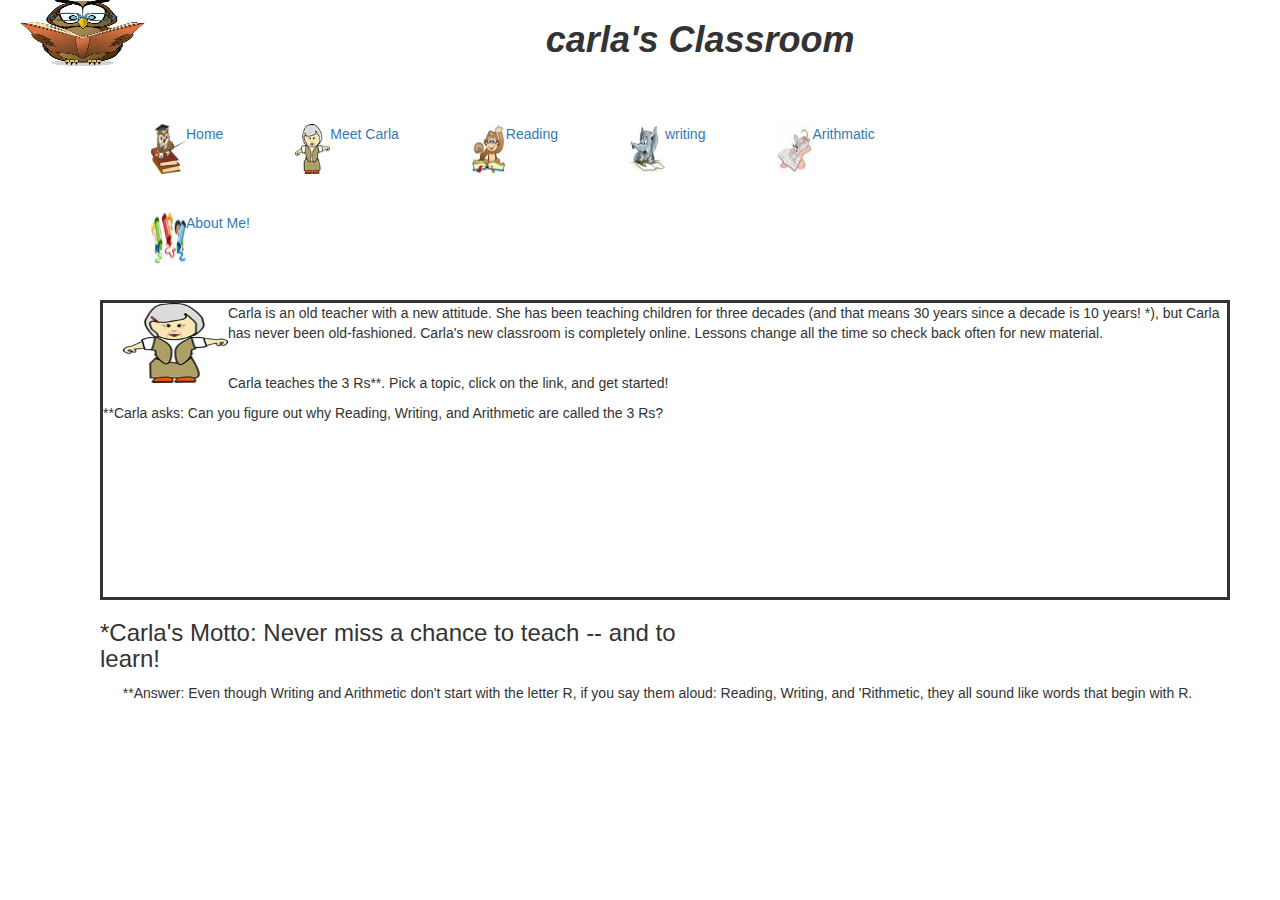
<file: index.html>
<!Doctype html>
<html lang="en">
<head>
<title>Javascript Project I</title>
<meta charset="utf-8">
  <meta name="viewport" content="width=device-width, initial-scale=1">
  <link rel="stylesheet" href="https://maxcdn.bootstrapcdn.com/bootstrap/3.3.7/css/bootstrap.min.css">
  <script src="https://ajax.googleapis.com/ajax/libs/jquery/3.3.1/jquery.min.js"></script>
  <script src="https://maxcdn.bootstrapcdn.com/bootstrap/3.3.7/js/bootstrap.min.js"></script>


	
<link rel="stylesheet" href="index.css">

</head>
<body>	
<div id="wrapper">
<div id="header">
	<div class="row">
	
		
			<div class="col-lg-5">
				<div class="header-logo">
				  <img src="images/owl.jpeg" width="125" height="66" class="floatleft">
				</div></div>
				<div class="col-lg-7">
				<div class="header-text"><h1><b><i> carla's Classroom</i></b></h1>
			</div>




</div>
</div>
</div>
<div id ="navigation"><ul>
 <li><a href="index.html" >
 <img src="images/owlr.jpg" width="35" height="50" target="blank">
Home</a></li>
 <li> <a href="Meetcarla.html" >
 <img src="images/carla_button.jpg" width="35" height="50" target="blank">
Meet Carla</a></li>
 <li> <a href="#" >
 <img src="images/read_button.jpg" width="35" height="50" target="blank">
Reading</a></li>
 <li> <a href="spelltest.html" >
 <img src="images/write_button.jpg" width="35" height="50" target="blank">
writing</a></li>
  <li><a href="Arithmatic.html" >
 <img src="images/arith_button.jpg" width="35" height="50" target="blank">
Arithmatic</a></li></ul>
<ul><li><a href="Aboutme.html" >
 <img src="images/carla_kids.jpg" width="35" height="50" target="blank">
About  Me!</a></li></ul>



</div>
<div id="content">

<p>
<img width="105" height="80" src="images/carla_pic.jpg">Carla is an old teacher with a new attitude.
 She has been teaching children for three decades (and that means 30 years since a decade is 10 years!
 <span class="style2">*</span>), but Carla has never been old-fashioned.
 Carla's new classroom is completely online. Lessons change all the time so check back often for new material.</p><br>
 <p>Carla teaches the 3 Rs<span class="style2">**</span>. Pick a topic, click on the link, and get started!</p>
<p><span class="style2">**</span>Carla asks: Can you figure out why Reading, Writing, and Arithmetic are called the 3 Rs? </p>
</div>
<div id="sub-content"><p>
<h3><span class="style1">*</span><span class="style3">Carla's Motto: </span><span class="style2">Never miss a chance to 
teach -- and to<br> learn!</span></h3></p>
</div>
<div id="footer">
<span class="specialh4">
<span class="style2">**</span>Answer: Even though Writing and Arithmetic don't start with the letter R, 
if you say them aloud: Reading, Writing, and 'Rithmetic, 
they all sound like words that begin with R. </span>
</div>
</div>

		
</body>
</html>
</file>
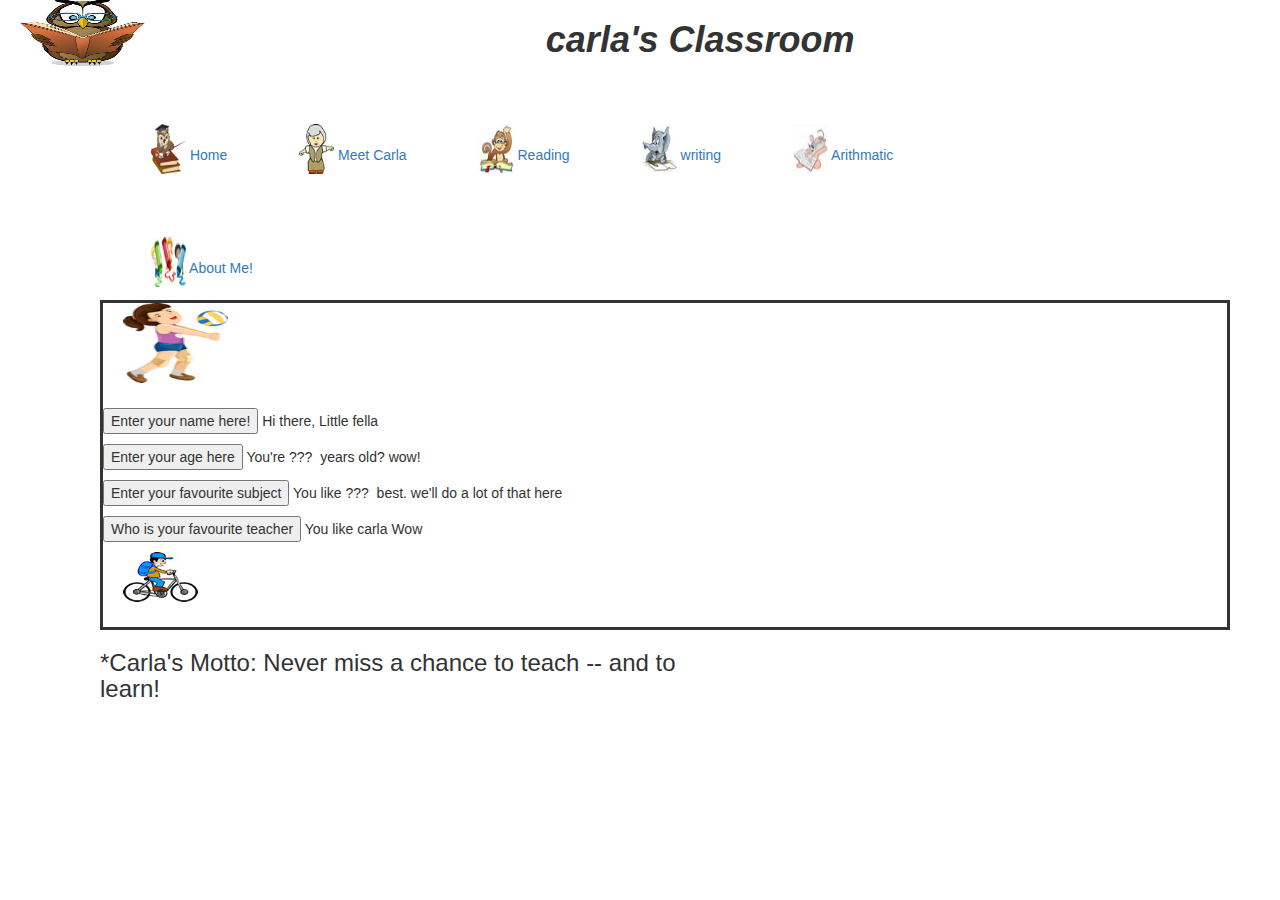
<file: Aboutme.html>
<!Doctype html>
<html lang="en">
<head>
<title>Javascript Project A</title>
<meta charset="utf-8">
  <meta name="viewport" content="width=device-width, initial-scale=1">
  <link rel="stylesheet" href="https://maxcdn.bootstrapcdn.com/bootstrap/3.3.7/css/bootstrap.min.css">
  <script src="https://ajax.googleapis.com/ajax/libs/jquery/3.3.1/jquery.min.js"></script>
  <script src="https://maxcdn.bootstrapcdn.com/bootstrap/3.3.7/js/bootstrap.min.js"></script>


<style>	
#wrapper{
         
         background-color:white;
         
		 }
#header{
      
		 height:100px;
}
.header-text{

font-family: Verdana,Arial,Helvetica,sans-serif;

padding-bottom: 20px;
font-size: 56pt;
}
#navigation{
     height:200px;
	 margin-left:105px;
	 }
ul {
    list-style-type: none;
    margin: 0;
    padding: 0;
    overflow: hidden;
   
}

li {
    float: left;
}

li a {
    display: block;
    
    text-align: center;
    padding: 24px 26px;
    text-decoration: none;
}

li a:hover {
    background-color: grey;
}	
#content {
border-style: solid;
margin-left:100px;
margin-right:50px;
}
img {
    
   
    margin: 0px 0px 15px 20px;
}
#sub-content{
   margin-left:100px;
   }	
   </style>
   <script>
   function getName()
   {var name=prompt("What's your name?"," ");
   document.getElementById('myName').innerHTML=name;
   }
    
	function getAge()
   {var age=prompt("How old are you?"," ");
   document.getElementById('myAge').innerHTML=age;
   }
    
	function getSubject()
   {var subject=prompt("What do you like best in school?"," ");
   document.getElementById('mySubject').innerHTML = subject;
   }
    
	function getTeacher()
   {var teacher=prompt("Who is your favourite teacher?"," ");
   document.getElementById('myTeacher').innerHTML = teacher;
   }
   </script>
   
</head>
<body>	
<div id="wrapper">
<div id="header">
	<div class="row">
	
		
			<div class="col-lg-5">
				<div class="header-logo">
				  <img src="images/owl.jpeg" width="125" height="66" class="floatleft">
				</div></div>
				<div class="col-lg-7">
				<div class="header-text"><h1><b><i> carla's Classroom</i></b></h1>
			</div>




</div>
</div>
</div>
<div id ="navigation"><ul>
 <li><a href="index.html" >
 <img src="images/owlr.jpg" width="35" height="50" target="blank">
Home</a></li>
 <li> <a href="#" >
 <img src="images/carla_button.jpg" width="35" height="50" target="blank">
Meet Carla</a></li>
 <li> <a href="#" >
 <img src="images/read_button.jpg" width="35" height="50" target="blank">
Reading</a></li>
 <li> <a href="#" >
 <img src="images/write_button.jpg" width="35" height="50" target="blank">
writing</a></li>
  <li><a href="#" >
 <img src="images/arith_button.jpg" width="35" height="50" target="blank">
Arithmatic</a></li></ul>
<ul><li><a href="Aboutme.html" >
 <img src="images/carla_kids.jpg" width="35" height="50" target="blank">
About  Me!</a></li></ul>



</div>
<div id="content">

<p>
<img width="105" height="80" src="images/basketball.jpg" class="floatleft"></p>
<p>
<button type="button" onclick="getName()">Enter your name here!
</button>
Hi there,<span id="myName"> Little fella</span>
</p>
<p><button type="button" onclick="getAge()">Enter your age here
</button>
You're <span id="myAge">??? </span>&nbsp;years old? wow!
</p>
<p><button type="button" onclick="getSubject()">Enter your favourite subject</button>
You like <span id="mySubject"> ??? </span>&nbsp;best.
we'll do a lot of that here</p>
<p><button type="button" onclick="getTeacher()">Who is your favourite teacher</button>
You like <span id="myTeacher"> carla</span>&nbsp;Wow
</p>

<p>
<img width="75" height="50" src="images/boy.jpg" class="floatright"></p>
</div>
<div id="sub-content"><p>
<h3><span class="style1">*</span><span class="style3">Carla's Motto: </span><span class="style2">Never miss a chance to 
teach -- and to<br> learn!</span></h3></p>
</div>
</div>

		
</body>
</html>
</file>
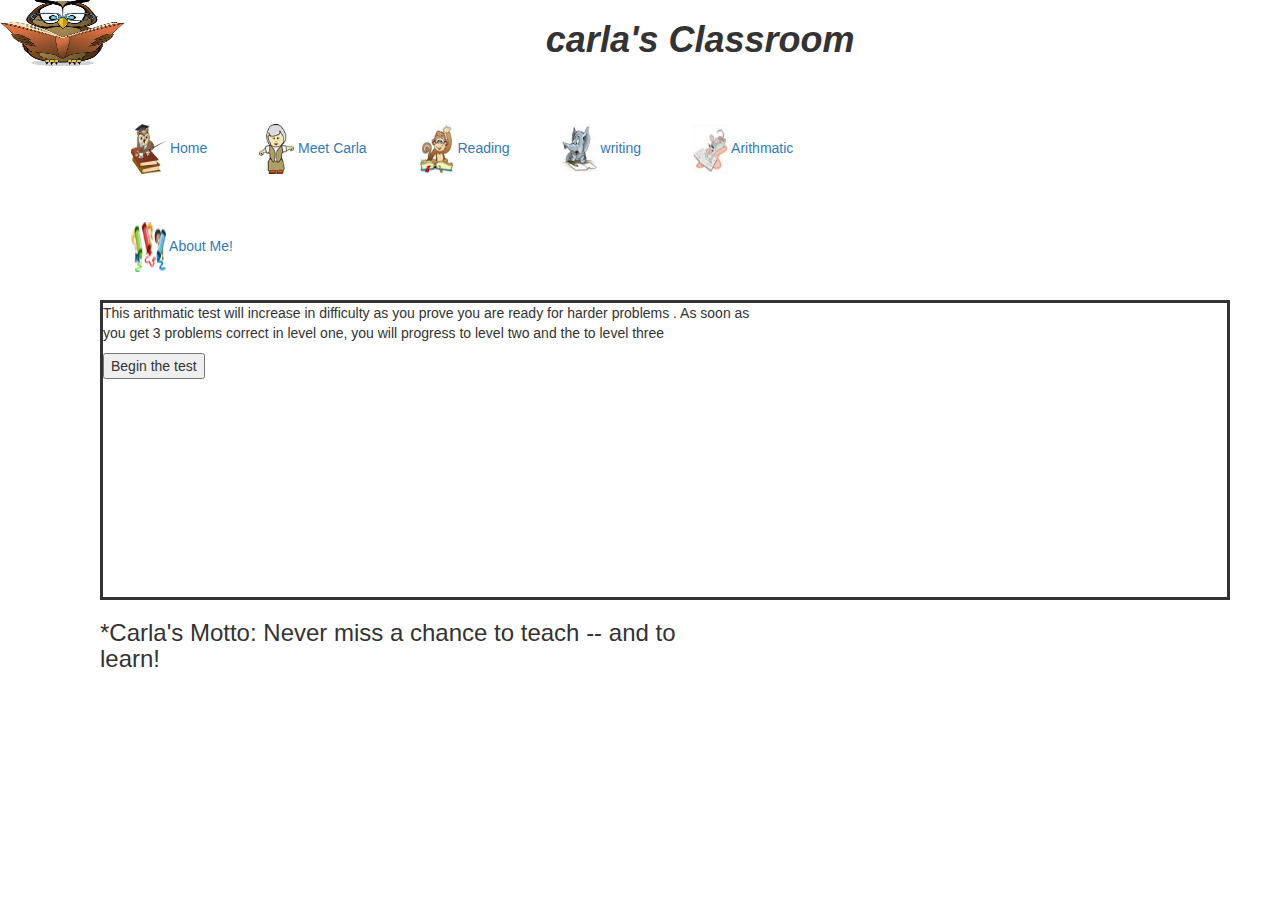
<file: Arithmatic.html>
<!Doctype html>
<html lang="en">
<head>
<title>Javascript Project I</title>
<meta charset="utf-8">
  <meta name="viewport" content="width=device-width, initial-scale=1">
  <link rel="stylesheet" href="https://maxcdn.bootstrapcdn.com/bootstrap/3.3.7/css/bootstrap.min.css">
  <script src="https://ajax.googleapis.com/ajax/libs/jquery/3.3.1/jquery.min.js"></script>
  <script src="https://maxcdn.bootstrapcdn.com/bootstrap/3.3.7/js/bootstrap.min.js"></script>


<style>	
#wrapper{
         
         background-color:white;
         
		 }
#header{
      
		 height:100px;
}
.header-text{

font-family: Verdana,Arial,Helvetica,sans-serif;

padding-bottom: 20px;
font-size: 56pt;
}
#navigation{
     height:200px;
	 margin-left:105px;
	 }
ul {
    list-style-type: none;
    margin: 0;
    padding: 0;
    overflow: hidden;
   
}

li {
    float: left;
}

li a {
    display: block;
    
    text-align: center;
    padding: 24px 26px;
    text-decoration: none;
}

li a:hover {
    background-color: grey;
}	
#content {
border-style: solid;
margin-left:100px;
margin-right:50px;
height:300px;
}

#sub-content{
   margin-left:100px;
   }	
#footer{
text-align:center;
 margin-left:50px;
margin-right:15px;
} 
</style>
<script>
function addIt()
{
	var num1a =0;
	var num1b =0;
	var sum1 =0;
		var count1 = 0;
		var response =" ";
			var result = " ";
levelOne();
function levelOne ()
{
var num1a = (Math.floor(Math.random()*10)) +1;
var num1b = (Math.floor(Math.random()*10)) +1;
var sum1 = num1a + num1b;
var response = parseInt(prompt("what is the sum of" +num1a + "and " +num1b +"?"));
if ( response ==sum1)
{
count1 =count1 +1;
result ="correct";
alert (result);
}
else 
{
result ="Incorrect";
alert(result);
}
if (count1 ==3)
{
levelTwo();
return;
}

var num1a = (Math.floor(Math.random()*10)) +1;
var num1b = (Math.floor(Math.random()*10)) +1;
var sum1 = num1a +num1b;
var response = parseInt(prompt("what is the sum of" +num1a + "and " +num1b +"?"));
if ( response ==sum1)
{
count1 =count1 +1;
result ="correct";
alert (result);
}
else 
{
result ="Incorrect";
alert(result);
}
if (count1 ==3)
{
levelTwo();
return;
}
var num1a = (Math.floor(Math.random()*10)) +1;
var num1b = (Math.floor(Math.random()*10)) +1;
var sum1 = num1a +num1b;
var response = parseInt(prompt("what is the sum of" +num1a + "and " +num1b +"?"));
if ( response ==sum1)
{
count1 =count1 +1;
result ="correct";
alert (result);
}
else 
{
result ="Incorrect";
alert(result);
}
if (count1 ==3)
{
levelTwo();
return;
}
else 
{
aalert ("you need more practice at this level.");
return;
}
}
 function leveTwo()
 {
 var count2 =0 ;
   alert("You areat level two");
   var num2a = (Math.floor(Math.random()*100)) +1;
	var num2b = (Math.floor(Math.random()*100)) +1;
	var sum2 = num2a +num2b;
	var response = parseInt(prompt("what is the sum of" +num2a + "and " +num2b +"?"));
if ( response ==sum2)
{
count2 =count2 +1;
result ="correct";
alert (result);
}
else 
{
result ="Incorrect";
alert(result);
}
if (count2 ==3)
{
levelThree();
return;
}
var num2a = (Math.floor(Math.random()*100)) +1;
	var num2b = (Math.floor(Math.random()*100)) +1;
	var sum2 = num2a +num2b;
	var response = parseInt(prompt("what is the sum of" +num2a + "and " +num2b +"?"));
if ( response ==sum2)
{
count2 =count2 +1;
result ="correct";
alert (result);
}
else 
{
result ="Incorrect";
alert(result);
}
if (count2 ==3)
{
levelThree();
return;
}
var num2a = (Math.floor(Math.random()*100)) +1;
	var num2b = (Math.floor(Math.random()*100)) +1;
	var sum2 = num2a +num2b;
	var response = parseInt(prompt("what is the sum of" +num2a + "and " +num2b +"?"));
if ( response ==sum2)
{
count2 =count2 +1;
result ="correct";
alert (result);
}
else 
{
result ="Incorrect";
alert(result);
}
if (count2 ==3)
{
levelThree();
return;
}
else 
{
alert ("you need more practice at this level");
return;
}
function levelThree()
{
  var count3=0;
alert ("you are at level three");
	var num3a = (Math.floor(Math.random()*100)) +1;
	var num3b = (Math.floor(Math.random()*100)) +1;
	var sum3 = num3a +num3b;
	var response = parseInt(prompt("what is the sum of" +num3a + "and " +num3b +"?"));
if ( response ==sum3)
{
count3 =count3 +1;
result ="correct";
alert (result);
}
else 
{
result ="Incorrect";
alert(result);
}
if (count3 ==3)
{
 alert (" That all folks! proceed to multiplication now!");
 
return;
}  

	var num3a = (Math.floor(Math.random()*100)) +1;
	var num3b = (Math.floor(Math.random()*100)) +1;
	var num3c = (Math.floor(Math.random()*100)) +1;
	var sum3 = num3a +num3b +num3c;
	var response = parseInt(prompt("what is the sum of" +num3a + "and " +num3b + " and" +num3c +"?"));
if ( response ==sum3)
{
count3 =count3 +1;
result ="correct";
alert (result);
}
else 
{
result ="Incorrect";
alert(result);
}
if (count3 ==3)
{
 alert (" That all folks! proceed to multiplication now!");
 
return;
}  

var num3a = (Math.floor(Math.random()*100)) +1;
	var num3b = (Math.floor(Math.random()*100)) +1;
	var num3c = (Math.floor(Math.random()*100)) +1;
	var sum3 = num3a +num3b +num3c;
	var response = parseInt(prompt("what is the sum of" +num3a + "and " +num3b + " and" +num3c +"?"));
if ( response ==sum3)
{
count3 =count3 +1;
result ="correct";
alert (result);
}
else 
{
result ="Incorrect";
alert(result);
}
if (count3 ==3)
{
 alert (" Thats all folks! proceed to multiplication now!");
 return;
}  
else 
{
alert("thats all folks ! but you need more practice at this level");
return;
}
}
} 






</script>


</head>
<body>	
<div id="wrapper">
<div id="header">
	<div class="row">
	
		
			<div class="col-lg-5">
				<div class="header-logo">
				  <img src="images/owl.jpeg" width="125" height="66" class="floatleft">
				</div></div>
				<div class="col-lg-7">
				<div class="header-text"><h1><b><i> carla's Classroom</i></b></h1>
			</div>




</div>
</div>
</div>
<div id ="navigation"><ul>
 <li><a href="index.html" >
 <img src="images/owlr.jpg" width="35" height="50" target="blank">
Home</a></li>
 <li> <a href="Meetcarla.html" >
 <img src="images/carla_button.jpg" width="35" height="50" target="blank">
Meet Carla</a></li>
 <li> <a href="#" >
 <img src="images/read_button.jpg" width="35" height="50" target="blank">
Reading</a></li>
 <li> <a href="spelltest.html" >
 <img src="images/write_button.jpg" width="35" height="50" target="blank">
writing</a></li>
  <li><a href="Arithmatic.html" >
 <img src="images/arith_button.jpg" width="35" height="50" target="blank">
Arithmatic</a></li></ul>
<ul><li><a href="Aboutme.html" >
 <img src="images/carla_kids.jpg" width="35" height="50" target="blank">
About  Me!</a></li></ul>



</div>
<div id="content">
<p>
This arithmatic test will increase in difficulty as you prove you are ready for harder problems . 
As soon as<br> you get 3 problems correct in level one, you will progress to level two and the to level three </p>
<p><input type = "button" onclick ="addIt()" value = "Begin the test"></p>
</div>
<div id="sub-content"><p>
<h3><span class="style1">*</span><span class="style3">Carla's Motto: </span>
<span class="style2">Never miss a chance to 
teach -- and to<br> learn!</span></h3></p>
</div>
</div>

		
</body>
</html>
</file>
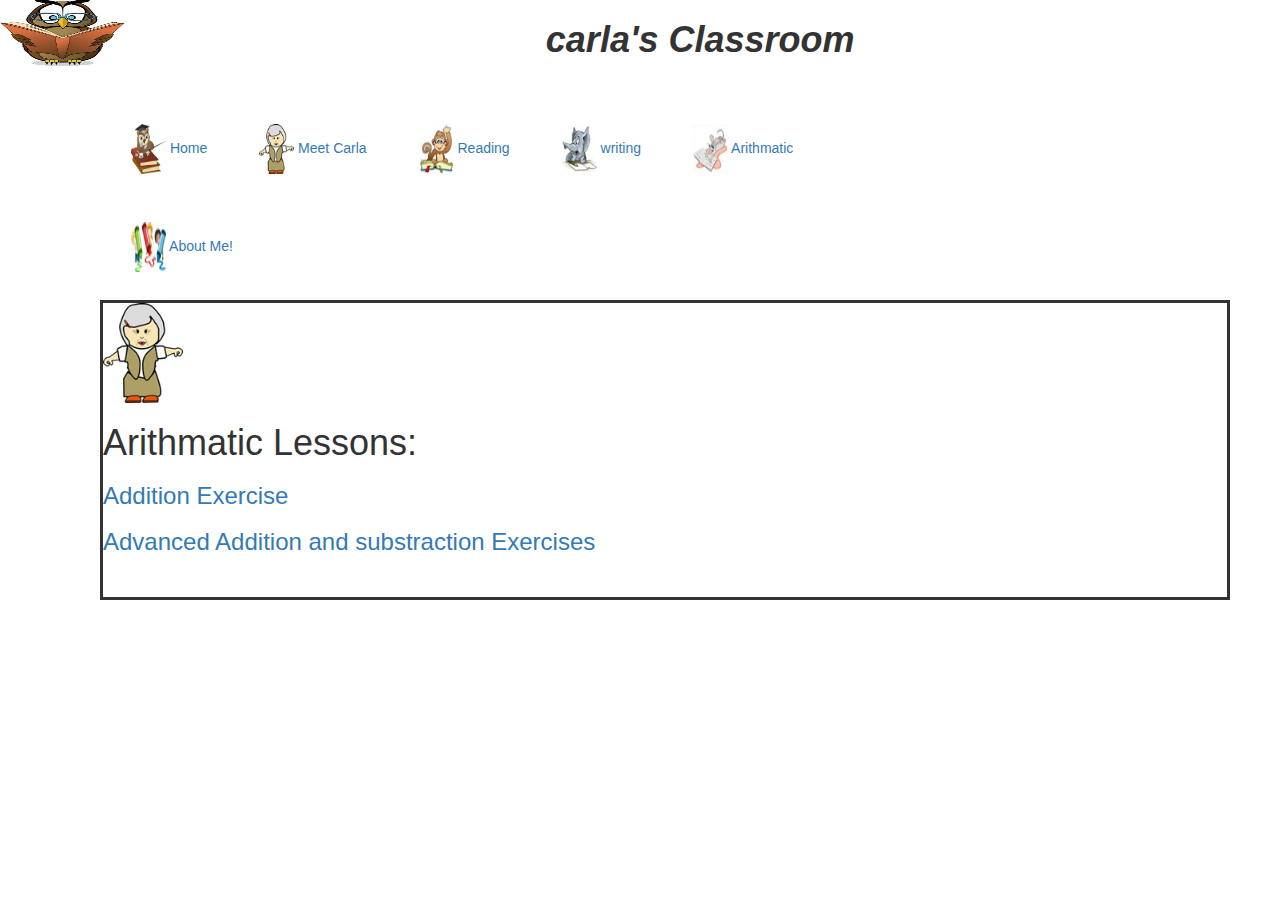
<file: Mathtest.html>
<!Doctype html>
<html lang="en">
<head>
<title>Javascript Project I</title>
<meta charset="utf-8">
  <meta name="viewport" content="width=device-width, initial-scale=1">
  <link rel="stylesheet" href="https://maxcdn.bootstrapcdn.com/bootstrap/3.3.7/css/bootstrap.min.css">
  <script src="https://ajax.googleapis.com/ajax/libs/jquery/3.3.1/jquery.min.js"></script>
  <script src="https://maxcdn.bootstrapcdn.com/bootstrap/3.3.7/js/bootstrap.min.js"></script>


<style>	
#wrapper{
         
         background-color:white;
         
		 }
#header{
      
		 height:100px;
}
.header-text{

font-family: Verdana,Arial,Helvetica,sans-serif;

padding-bottom: 20px;
font-size: 56pt;
}
#navigation{
     height:200px;
	 margin-left:105px;
	 }
ul {
    list-style-type: none;
    margin: 0;
    padding: 0;
    overflow: hidden;
   
}

li {
    float: left;
}

li a {
    display: block;
    
    text-align: center;
    padding: 24px 26px;
    text-decoration: none;
}

li a:hover {
    background-color: grey;
}	
#content {
border-style: solid;
margin-left:100px;
margin-right:50px;
height:300px;
}

#sub-content{
   margin-left:100px;
   }	
#footer{
text-align:center;
 margin-left:50px;
margin-right:15px;
} 
</script>
</style>
</script>
</head>
<body>	
<div id="wrapper">
<div id="header">
	<div class="row">
	
		
			<div class="col-lg-5">
				<div class="header-logo">
				  <img src="images/owl.jpeg" width="125" height="66" class="floatleft">
				</div></div>
				<div class="col-lg-7">
				<div class="header-text"><h1><b><i> carla's Classroom</i></b></h1>
			</div>




</div>
</div>
</div>
<div id ="navigation"><ul>
 <li><a href="index.html" >
 <img src="images/owlr.jpg" width="35" height="50" target="blank">
Home</a></li>
 <li> <a href="Meetcarla.html"  target="blank">
 <img src="images/carla_button.jpg" width="35" height="50" target="blank">
Meet Carla</a></li>
 <li> <a href="#" >
 <img src="images/read_button.jpg" width="35" height="50" target="blank">
Reading</a></li>
 <li> <a href="spelltest.html"  target ="blank">
 <img src="images/write_button.jpg" width="35" height="50" target="blank">
writing</a></li>
  <li><a href="Arithmatic.html" target ="blank" >
 <img src="images/arith_button.jpg" width="35" height="50" target="blank">
Arithmatic</a></li></ul>
<ul><li><a href="Aboutme.html"  target="blank">
 <img src="images/carla_kids.jpg" width="35" height="50" target="blank">
About  Me!</a></li></ul>



</div>
<div id="content">
<p><img width="80" height="100" src="images/carla_pic.jpg" > 
<h1> Arithmatic Lessons:</h1>
<h3> <a href ="Arithmatic.html" target ="blank">Addition Exercise</a></h3>
<h3> <a href="Mathwhiz.html" target="blank"> Advanced Addition and substraction Exercises</a></h3></p>







</div>

		
</body>
</h
</file>
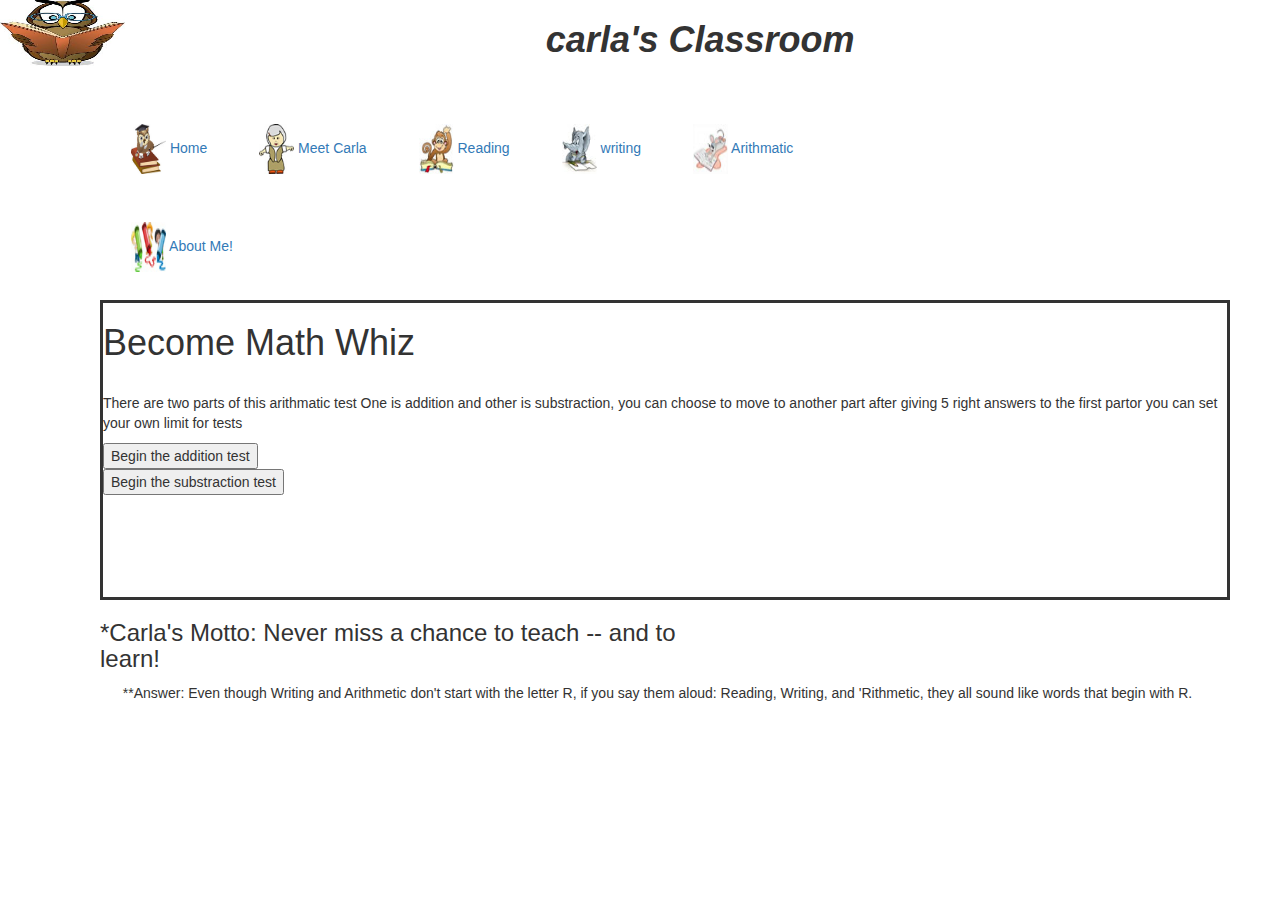
<file: Mathwhiz.html>
<!Doctype html>
<html lang="en">
<head>
<title>Javascript Project I</title>
<meta charset="utf-8">
  <meta name="viewport" content="width=device-width, initial-scale=1">
  <link rel="stylesheet" href="https://maxcdn.bootstrapcdn.com/bootstrap/3.3.7/css/bootstrap.min.css">
  <script src="https://ajax.googleapis.com/ajax/libs/jquery/3.3.1/jquery.min.js"></script>
  <script src="https://maxcdn.bootstrapcdn.com/bootstrap/3.3.7/js/bootstrap.min.js"></script>


<style>	
#wrapper{
         
         background-color:white;
         
		 }
#header{
      
		 height:100px;
}
.header-text{

font-family: Verdana,Arial,Helvetica,sans-serif;

padding-bottom: 20px;
font-size: 56pt;
}
#navigation{
     height:200px;
	 margin-left:105px;
	 }
ul {
    list-style-type: none;
    margin: 0;
    padding: 0;
    overflow: hidden;
   
}

li {
    float: left;
}

li a {
    display: block;
    
    text-align: center;
    padding: 24px 26px;
    text-decoration: none;
}

li a:hover {
    background-color: grey;
}	
#content {
border-style: solid;
margin-left:100px;
margin-right:50px;
height:300px;
}

#sub-content{
   margin-left:100px;
   }	
#footer{
text-align:center;
 margin-left:50px;
margin-right:15px;
} 
</style>
<script>
function addIt()
				{
			levelOne();
function levelOne()
			{
			var count1=1; var choice="y"; var num=0; var countX=1;
			var choice = prompt("if you want to continue the test type 'y' for yes or 'n' for no:"," ");
			if ((choice =="y") || (choice =="y"))
			{num= count1; choice="y"}
			else if ((choice !="y") || (choice !="y"))
			 { num = parseInt(prompt("How may problems in total do you want to try?"," ")); choice="n";}
			 while(((choice =="y") && (count1<6)) ||((choice =="n") && (countX<= num)))
			 {
			   var num1a=(Math.floor(Math.random() * 10)) +1;
			   var num1b=(Math.floor(Math.random() * 10)) +1;
			   var sum1= num1a+num1b;
			    var response= parseInt(prompt("what is the sum of "+num1a+"and"+num1b+"?"));
				if (response == sum1)
				{count1=count1+1;   var result="correct!";
				alert (result);
				}
				else 
				{
				result ="Incorrect"; alert(result);
                 }
                 countX= countX+1
                  }
                       alert("You completed "+(countX-1)+"Problem and got"+(count1-1)+"correct.");
 
                                                                        // level two
                   var move= prompt("Do you want to move to level two? type'y' for yes or 'n' to end the session"," ");
                            if (( move =="y") || (move=="y"))
                      {
	levelTwo();
						}
					else alert("This session is ended");
						}
function levelTwo()
				{
             var count2=1; var choice="y"; var num=0;
				var countX=1;
					var choice= prompt("Do you want to continue only until you get 5 correct  answer, type'y' for yes or 'n' for no:"," " );
			if ((choice =="y") || (choice =="y"))
						{
						num =count2; choice="y";
									}
	  else if ((choice !="y")||(choice!="y"))
	  {
	  num =parseInt(prompt("How many problems in total do you want try"," ")); choice="n";
	  }
			 
}
while(((choice =="y") && (count2<6))|| ((choice =="n") && (countX <= num)))
{
var num2a =(Math.floor(Math.random()*100))+1;
var num2b =(Math.floor(Math.random()*100))+1;

var sum2= num2a+num2b;
var response=parseInt(prompt("what is the sum of "+num2a+"and"+num2b+"?"));
if (response ==sum2)
{
count2=count2+1; var result="correct1";
alert(result);
}
else
{
result ="incorrect"; alert(result);
}
countX=countX+1
}
alert("you completed"+(countX-1)+"problems and got "+(count2-1)+"correct");
var move=prompt("do you want to move to level three? type 'y' for yes  or 'n'to end this session"," ");
if ((move =="y") ||(move=="y"))
{
levelThree();
}
else 
alert("this is end of session");
}
function levelThree()
{
var count3=1; var choice ="y"; var num=0 ; var countX=1;
var choice =prompt("Do you want to continue up to 5 correct answer or type 'y' for yes or type'n' to end session"," ");
if (( choice=="y") || (choice=="y"))
{
num=count3; choice ="y";
}
else if (( choice!="y") || (choice!="y"))
{
num= parseInt(prompt("how many problems do you want to try" ," "));
  choice = "n";
  }
  while ((( choice =="y") && (count3 < 6)) || (( choice == "n")  && ( countX <= num)))
  {
  var numa3a =(Math.floor(Math.random()*100))+1;
var num3b =(Math.floor(Math.random()*100))+1;
var num3c =(Math.floor(Math.random()*100))+1;

var sum3= num3a+num3b+nuum3c;
var response = parseInt(prompt (" what is the sum of " + num3a + "," + num3b + ", and" +num3c + "?"));
 if (response ==sum3)
 { 
 count3= count3 + 1;
 var result = "correct" ;
  alert(result);
  }
  else 
  {
  result = "incorrect";
  alert (result);
  }
  countX = CountX+1
  }
  
  alert ("you completed "+ (countX-1) + "problems and got " +(count3-1) + "correct");
   var move = prompt("do you want to move to substraction? Type 'y' for yes or 'n' to end this session"," ");
   if ((move == "y") || ( move == "y"))
   {
   alert("click the substraction button to begin now" ," ");
   }
   else alert ("End this session");
   }
   
   
      //// substraction
   function subIt()
   {
   levelOne()
   function levelOne()
   {
   var count1=1; var choice="y"; var num=0; var countX=1;
			var choice = prompt("if you want to continue the test type 'y' for yes or 'n' for no:"," ");
			if ((choice =="y") || (choice =="y"))
			{num= count1; choice="y"}
			else if ((choice !="y") || (choice !="y"))
			 { num = parseInt(prompt("How may problems in total do you want to try?"," ")); choice="n";}
			 while(((choice =="y") && (count1<6)) ||((choice =="n") && (countX <= num)))
			 {
			   var num1a=(Math.floor(Math.random() * 10)) +1;
			   var num1b=(Math.floor(Math.random() * 10)) +1;
			   if (num1a >= num1b)
			   { 
			   var diff1 = num1a- num1b;
			    var resonse = parseInt(prompt ("how much is "+ num1a + " minus" + num1b + " ?"));
				}
					else
						{
						var diff1=num1b -num1a;
						var response = parseInt(pompt ("how much is "+ num1b+"minus"+num1a +"?"));
						}
						if (response == diff1)
						{
						count1 =count1 +1;
						var result="correct";
						alert(result);
						}
						else 
						{
						result ="incorrect";
						alert (result);
						}
						countX =countX+1
						}
						alert ("you completed" + (countX -1) + "problems and got " + (count1-1) + "correct");
						
						
						
						var move =prompt ("do you want to move to level two ,type 'y' for yes or 'n' to end the session", " ");
						  if ((move == "y") || (move == "y"))
						  {
						  levelTwo();
						  }
						  else alert("end this session");
						  }
						  function levelTwo()
   {
   var count2=1; var choice="y"; var num=0; var countX=1;
			var choice = prompt("if you want to continue the test type 'y' for yes or 'n' for no:"," ");
			if ((choice =="y") || (choice =="y"))
			{num= count2; choice="y"}
			else if ((choice !="y") || (choice !="y"))
			 { num = parseInt(prompt("How may problems in total do you want to try?"," ")); choice="n";}
			 while(((choice =="y") && (count2<6)) ||((choice =="n") && (countX <= num)))
			 {
			   var num2a=(Math.floor(Math.random() * 10)) +1;
			   var num2b=(Math.floor(Math.random() * 10)) +1;
			   if (num2a >= num2b)
			   { 
			   var diff2 = num2a- num2b;
			    var resonse = parseInt(prompt ("how much is "+ num2a + " minus" + num2b + " ?"));
				}
					else
						{
						var diff2=num2b -num2a;
						var response = parseInt(pompt ("how much is "+ num2b+"minus"+num2a +"?"));
						}
						if (response == diff2)
						{
						count2 =count2 +1;
						var result="correct";
						alert(result);
						}
						else 
						{
						result ="incorrect";
						alert (result);
						}
						countX =countX+1
						}
						alert ("you completed" + (countX -1) + "problems and got " + (count2-1) + "correct");
						  alert ("Congratulations! you have completed both levels of substraction. Your session is ended.");
						  }
						  }
						
            			</script>
</head>
<body>	
<div id="wrapper">
<div id="header">
	<div class="row">
	
		
			<div class="col-lg-5">
				<div class="header-logo">
				  <img src="images/owl.jpeg" width="125" height="66" class="floatleft">
				</div></div>
				<div class="col-lg-7">
				<div class="header-text"><h1><b><i> carla's Classroom</i></b></h1>
			</div>




</div>
</div>
</div>
<div id ="navigation"><ul>
 <li><a href="index.html" >
 <img src="images/owlr.jpg" width="35" height="50" target="blank">
Home</a></li>
 <li> <a href="Meetcarla.html" >
 <img src="images/carla_button.jpg" width="35" height="50" target="blank">
Meet Carla</a></li>
 <li> <a href="#" >
 <img src="images/read_button.jpg" width="35" height="50" target="blank">
Reading</a></li>
 <li> <a href="spelltest.html" >
 <img src="images/write_button.jpg" width="35" height="50" target="blank">
writing</a></li>
  <li><a href="Arithmatic.html" >
 <img src="images/arith_button.jpg" width="35" height="50" target="blank">
Arithmatic</a></li></ul>
<ul><li><a href="Aboutme.html" >
 <img src="images/carla_kids.jpg" width="35" height="50" target="blank">
About  Me!</a></li></ul>



</div>
<div id="content">

<p><h1> Become Math Whiz</h1><br>
There are two parts of this arithmatic test One is addition and other is substraction, you can choose to move to another
 part after giving 5 right answers to the first partor you can set your own limit for tests</p>
 <input type="button" onclick="addIt()" value="Begin the addition test"><br>
 <input type="button" onclick="subIt()" value="Begin the substraction test">
 
</div>
<div id="sub-content"><p>
<h3><span class="style1">*</span><span class="style3">Carla's Motto: </span><span class="style2">Never miss a chance to 
teach -- and to<br> learn!</span></h3></p>
</div>
<div id="footer">
<span class="specialh4">
<span class="style2">**</span>Answer: Even though Writing and Arithmetic don't start with the letter R, 
if you say them aloud: Reading, Writing, and 'Rithmetic, 
they all sound like words that begin with R. </span>
</div>
</div>

		
</body>
</html>
</file>
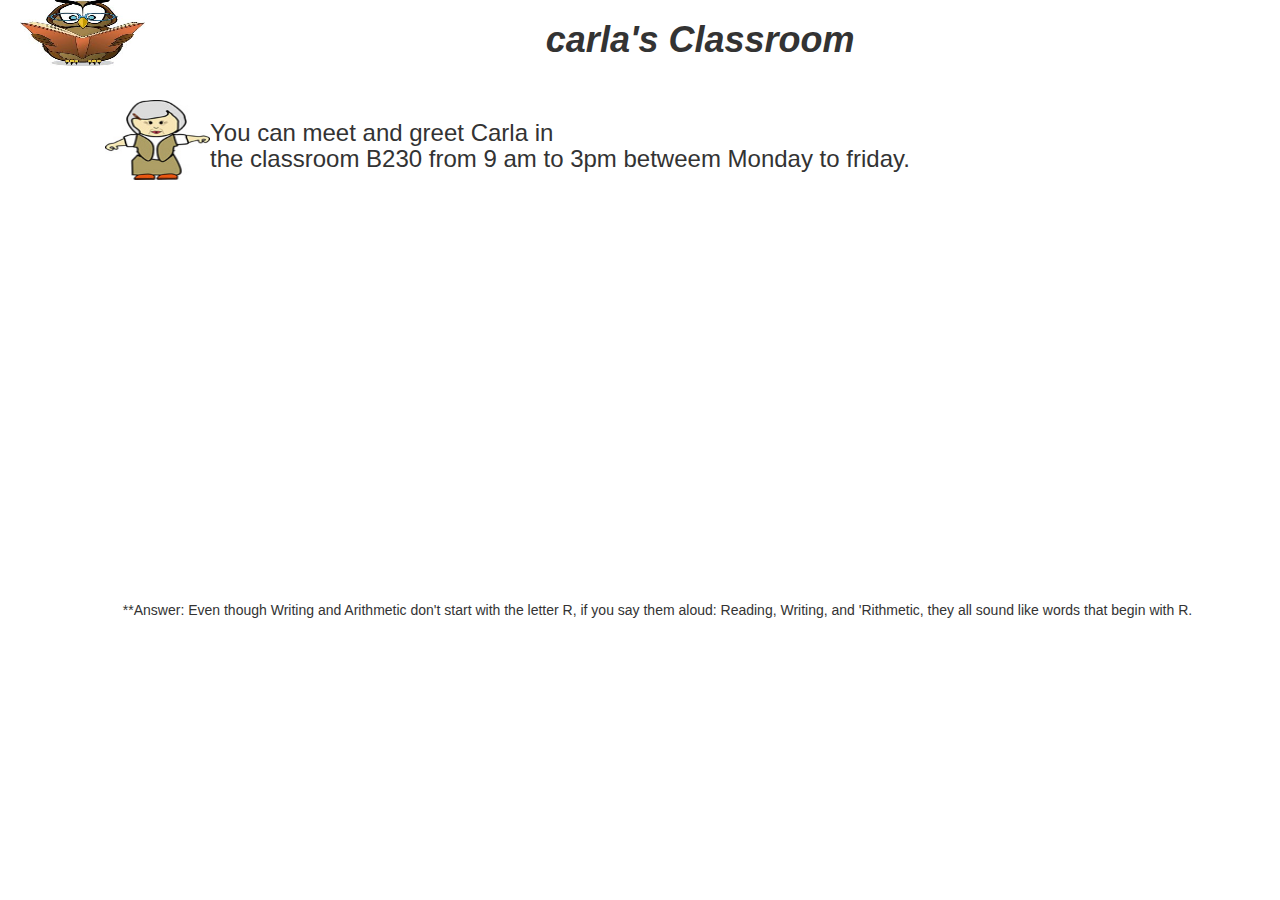
<file: Meetcarla.html>
<!Doctype html>
<html lang="en">
<head>
<title>Javascript Project I</title>
<meta charset="utf-8">
  <meta name="viewport" content="width=device-width, initial-scale=1">
  <link rel="stylesheet" href="https://maxcdn.bootstrapcdn.com/bootstrap/3.3.7/css/bootstrap.min.css">
  <script src="https://ajax.googleapis.com/ajax/libs/jquery/3.3.1/jquery.min.js"></script>
  <script src="https://maxcdn.bootstrapcdn.com/bootstrap/3.3.7/js/bootstrap.min.js"></script>


<style>	
#wrapper{
         
         background-color:white;
         
		 }
#header{
      
		 height:100px;
}
.header-text{

font-family: Verdana,Arial,Helvetica,sans-serif;

padding-bottom: 20px;
font-size: 56pt;
}

img {
    float: left;
   
    margin: 0px 0px 15px 20px;
}
#content{
   margin-left:100px;
   height:500px;
   }	
#sub-content{
   margin-left:100px;
   }	
#footer{
text-align:center;
 margin-left:50px;
margin-right:15px;
} 
</style>
</head>
<body>	
<div id="wrapper">
<div id="header">
	<div class="row">
	
		
			<div class="col-lg-5">
				<div class="header-logo">
				  <img src="images/owl.jpeg" width="125" height="66" class="floatleft">
				</div></div>
				<div class="col-lg-7">
				<div class="header-text"><h1><b><i> carla's Classroom</i></b></h1>
			</div>




</div>
</div>
</div>


</div>
<div id="content" >
<div class ="row">

<p>
<img width="105" height="80" src="images/carla_pic.jpg"> <h3>You can meet and greet Carla in <br>the classroom B230 from 9 am to 3pm betweem Monday to friday.</h3></div>
</div>
<div id="footer">
<span class="specialh4">
<span class="style2">**</span>Answer: Even though Writing and Arithmetic don't start with the letter R, 
if you say them aloud: Reading, Writing, and 'Rithmetic, 
they all sound like words that begin with R. </span>
</div>
</div>

		
</body>
</html>
</file>
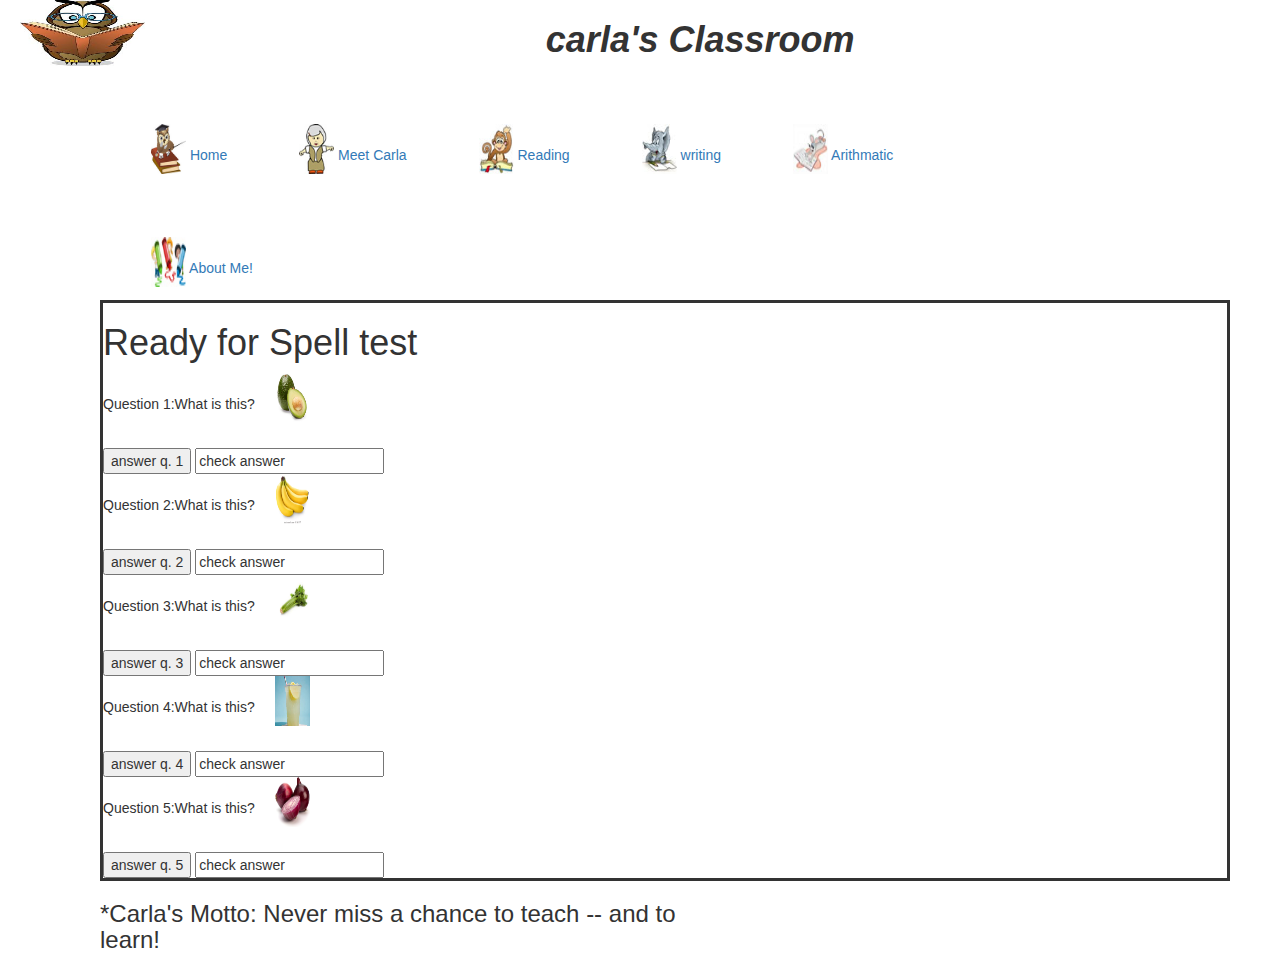
<file: Spelltest.html>
<!Doctype html>
<html lang="en">
<head>
<title>Javascript Project A</title>
<meta charset="utf-8">
  <meta name="viewport" content="width=device-width, initial-scale=1">
  <link rel="stylesheet" href="https://maxcdn.bootstrapcdn.com/bootstrap/3.3.7/css/bootstrap.min.css">
  <script src="https://ajax.googleapis.com/ajax/libs/jquery/3.3.1/jquery.min.js"></script>
  <script src="https://maxcdn.bootstrapcdn.com/bootstrap/3.3.7/js/bootstrap.min.js"></script>


<style>	
#wrapper{
         
         background-color:white;
         
		 }
#header{
      
		 height:100px;
}
.header-text{

font-family: Verdana,Arial,Helvetica,sans-serif;

padding-bottom: 20px;
font-size: 56pt;
}
#navigation{
     height:200px;
	 margin-left:105px;
	 }
ul {
    list-style-type: none;
    margin: 0;
    padding: 0;
    overflow: hidden;
   
}

li {
    float: left;
}

li a {
    display: block;
    
    text-align: center;
    padding: 24px 26px;
    text-decoration: none;
}

li a:hover {
    background-color: grey;
}	
#content {
border-style: solid;
margin-left:100px;
margin-right:50px;
}
img {
    
   
    margin: 0px 0px 15px 20px;
}
#sub-content{
   margin-left:100px;
   }	
   </style>
   <script>
   var word1="avocado";
   var word2="bananas";
   var word3="celery";
   var word4="lemonade";
   var word5="onions";
   var result= " ";
   function showPrompt1()
						{
						word1=prompt("Enter your answer");
						result=(word1 =="avocado")?"you're right!":
						"sorry ,that's incorrect";
						}
	function showResult1(){
							alert(result);
							}
	function showPrompt2()
							{
							word2=prompt("Enter your answer");
							result=(word2 =="bananas")?"you're right!":
							"sorry ,that's incorrect";
							}
	function showResult2(){
						alert(result);
						}
	function showPrompt3()
						{
						word3=prompt("Enter your answer");
						result=(word3 =="celery")?"you're right!":
						"sorry ,that's incorrect";
						}
	function showResult3(){
							alert(result);
							}
	function showPrompt4()
						{
							word4=prompt("Enter your answer");
							result=(word4 =="lemonade")?"you're right!":
								"sorry ,that's incorrect";
						}
	function showResult4(){
							alert(result);
							}	
	function showPrompt5()
   {
    word5=prompt("Enter your answer");
	result=(word5 =="onion")?"you're right!":
	"sorry ,that's incorrect";
	}
	function showResult5(){
	alert(result);
	}
	
	
  </script>
</head>
<body>	
<div id="wrapper">
<div id="header">
	<div class="row">
	
		
			<div class="col-lg-5">
				<div class="header-logo">
				  <img src="images/owl.jpeg" width="125" height="66" class="floatleft">
				</div></div>
				<div class="col-lg-7">
				<div class="header-text"><h1><b><i> carla's Classroom</i></b></h1>
			</div>
</div>
</div>
</div>
<div id ="navigation"><ul>
 <li><a href="index.html" >
 <img src="images/owlr.jpg" width="35" height="50" target="blank">
Home</a></li>
 <li> <a href="index.html" >
 <img src="images/carla_button.jpg" width="35" height="50" target="blank">
Meet Carla</a></li>
 <li> <a href="#" >
 <img src="images/read_button.jpg" width="35" height="50" target="blank">
Reading</a></li>
 <li> <a href="spelltest.html" >
 <img src="images/write_button.jpg" width="35" height="50" target="blank">
writing</a></li>
  <li><a href="Arithmatic.html" >
 <img src="images/arith_button.jpg" width="35" height="50" target="blank">
Arithmatic</a></li></ul>
<ul><li><a href="Aboutme.html" >
 <img src="images/carla_kids.jpg" width="35" height="50" target="blank">
About  Me!</a></li></ul>



</div>
<div id="content">

<p><h1>
Ready for Spell test</h1></p>
<p>Question 1:What is this?<img src="images/avocado.jpg" width="35" height="50"></p>
<input type= "button" onclick="showPrompt1()" value="answer q. 1">
<input type =" button" onclick="showResult1()" value="check answer">
<p>Question 2:What is this?<img src="images/banana.jpg" width="35" height="50"></p>
<input type= "button" onclick="showPrompt2()" value="answer q. 2">
<input type =" button" onclick="showResult2()" value="check answer">
<p>Question 3:What is this?<img src="images/celery.jpg" width="35" height="50"></p>
<input type= "button" onclick="showPrompt3()" value="answer q. 3">
<input type =" button" onclick="showResult3()" value="check answer">
<p>Question 4:What is this?<img src="images/lemonade.jpg" width="35" height="50"></p>
<input type= "button" onclick="showPrompt4()" value="answer q. 4">
<input type =" button" onclick="showResult4()" value="check answer">
<p>Question 5:What is this?<img src="images/onions.jpg" width="35" height="50"></p>
<input type= "button" onclick="showPrompt5()" value="answer q. 5">
<input type =" button" onclick="showResult5()" value="check answer">

</div>
<div id="sub-content"><p>
<h3><span class="style1">*</span><span class="style3">Carla's Motto: </span><span class="style2">Never miss a chance to 
teach -- and to<br> learn!</span></h3></p>
</div>
</div>

		
</body>
</html>
</file>
<file: index.css>
#wrapper{
         
         background-color:white;
         
		 }
#header{
      
		 height:100px;
}
.header-text{
font-family: Verdana,Arial,Helvetica,sans-serif;
padding-bottom: 20px;
font-size: 56pt;
}
#navigation{
     height:200px;
	 margin-left:105px;
	 }
ul {
    list-style-type: none;
    margin: 0;
    padding: 0;
    overflow: hidden;
   
}
li {
    float: left;
}
li a {
    display: block;
    
    text-align: center;
    padding: 24px 26px;
    text-decoration: none;
}
li a:hover {
    background-color: grey;
}	
#content {
border-style: solid;
margin-left:100px;
margin-right:50px;
height:300px;
}
img {
    float: left;
   
    margin: 0px 0px 15px 20px;
}
#sub-content{
   margin-left:100px;
   }	
#footer{
text-align:center;
 margin-left:50px;
margin-right:15px;
}
</file>
